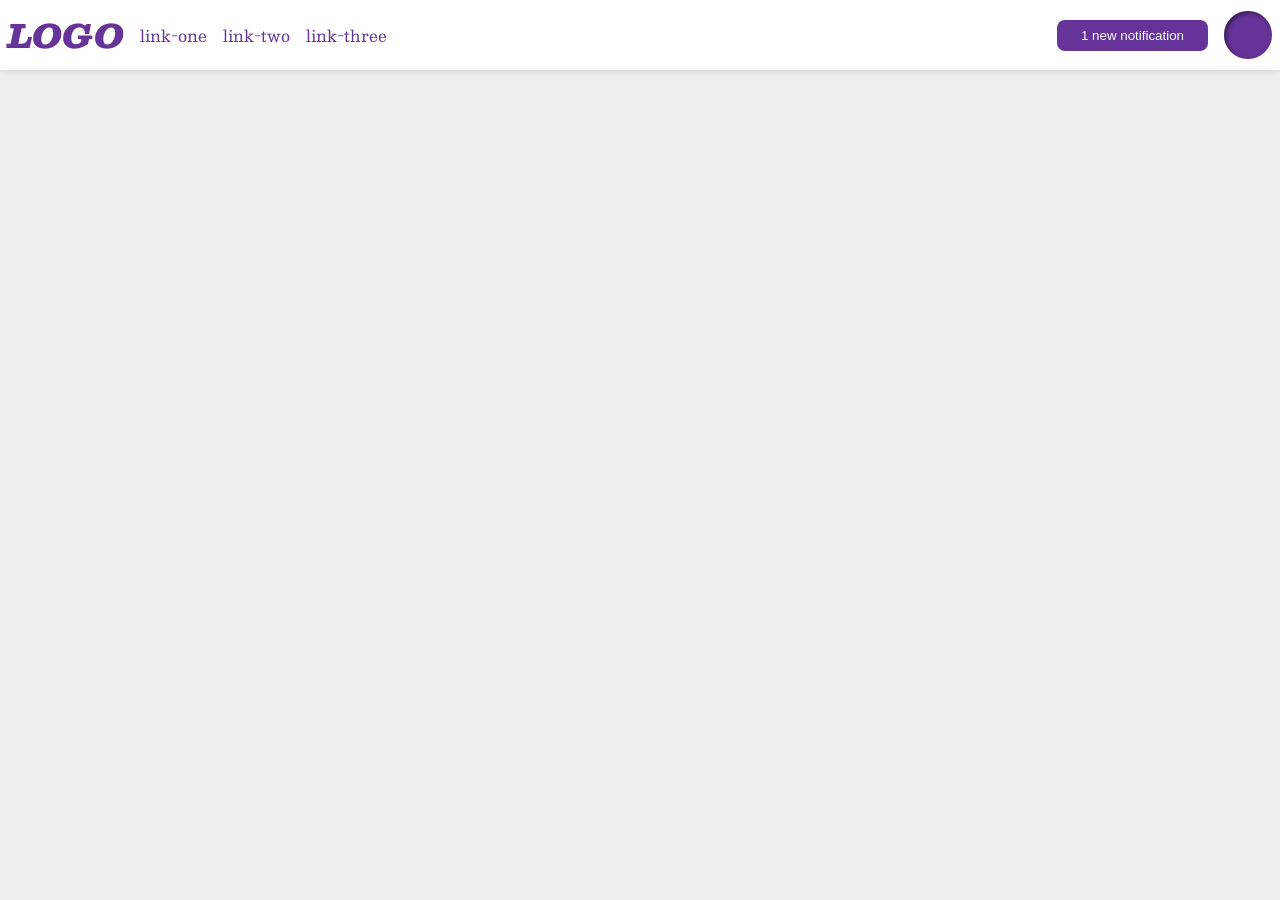
<file: foundations/flex/03-flex-header-2/index.html>
<!doctype html>
<html lang="en">
  <head>
    <meta charset="UTF-8" />
    <meta http-equiv="X-UA-Compatible" content="IE=edge" />
    <meta name="viewport" content="width=device-width, initial-scale=1.0" />
    <title>Flex Header 2</title>
    <link rel="stylesheet" href="style.css" />
  </head>
  <body>
    <div class="header">
      <div class="left-side">
        <div class="logo">LOGO</div>
        <ul class="links">
          <li><a href="https://google.com">link-one</a></li>
          <li><a href="https://google.com">link-two</a></li>
          <li><a href="https://google.com">link-three</a></li>
        </ul>
      </div>
      <div class="right-side">
        <button class="notifications">1 new notification</button>
        <div class="profile-image"></div>
      </div>
    </div>
  </body>
</html>
</file>
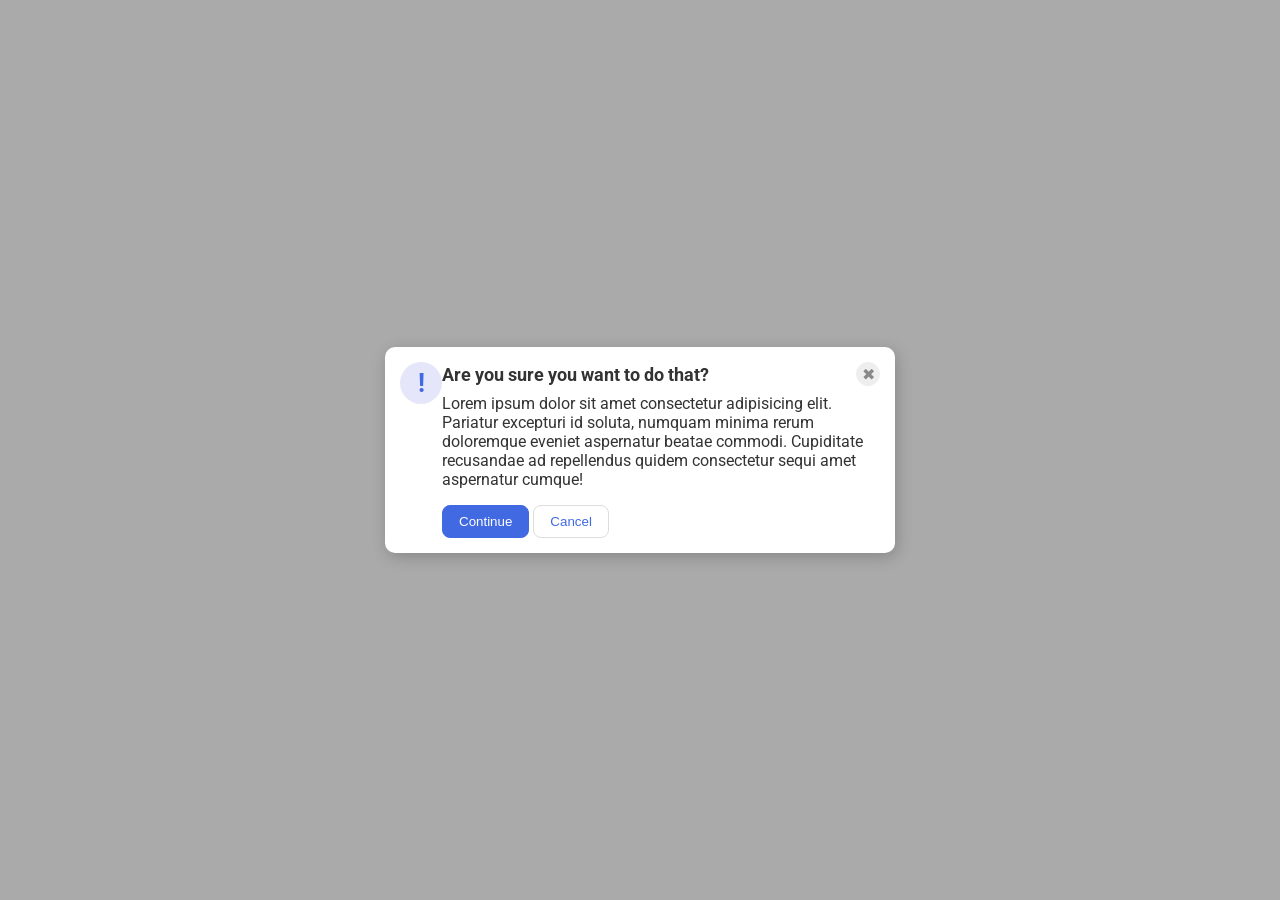
<file: foundations/flex/05-flex-modal/index.html>
<!doctype html>
<html lang="en">
  <head>
    <meta charset="UTF-8" />
    <meta http-equiv="X-UA-Compatible" content="IE=edge" />
    <meta name="viewport" content="width=device-width, initial-scale=1.0" />
    <link rel="stylesheet" href="style.css" />
    <title>Modal</title>
  </head>
  <body>
    <div class="modal">
      <div class="icon">!</div>
      <div class="container">
        <div class="header">
          Are you sure you want to do that?
          <button class="close-button">✖</button>
        </div>

        <div class="text">
          Lorem ipsum dolor sit amet consectetur adipisicing elit. Pariatur
          excepturi id soluta, numquam minima rerum doloremque eveniet
          aspernatur beatae commodi. Cupiditate recusandae ad repellendus quidem
          consectetur sequi amet aspernatur cumque!
        </div>
        <button class="continue">Continue</button>
        <button class="cancel">Cancel</button>
      </div>
    </div>
  </body>
</html>
</file>
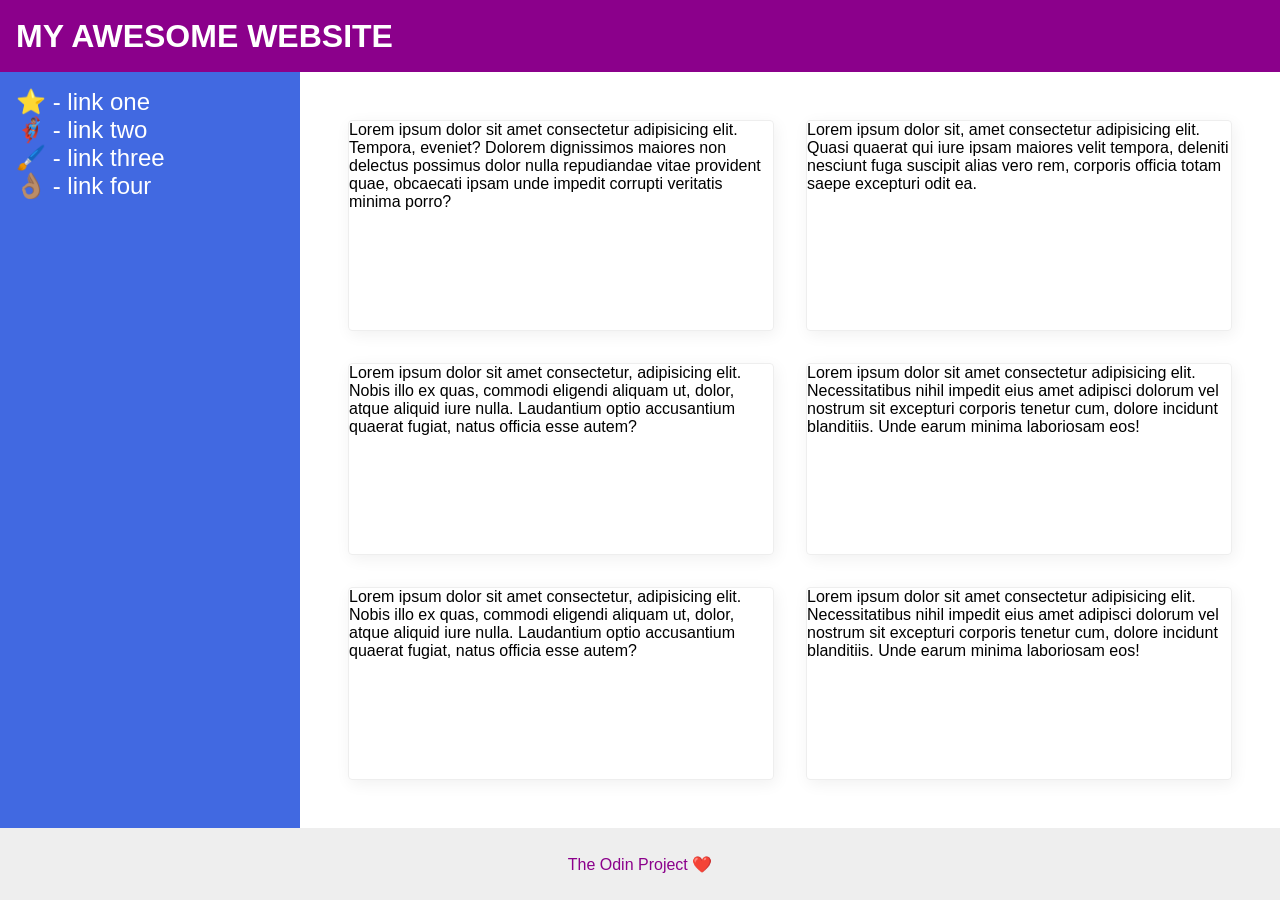
<file: foundations/flex/07-flex-layout-2/index.html>
<!doctype html>
<html lang="en">
  <head>
    <meta charset="UTF-8" />
    <meta http-equiv="X-UA-Compatible" content="IE=edge" />
    <meta name="viewport" content="width=device-width, initial-scale=1.0" />
    <title>The Holy Grail</title>
    <link rel="stylesheet" href="style.css" />
  </head>
  <body>
    <div class="header">MY AWESOME WEBSITE</div>
    <div class="content">
      <div class="sidebar">
        <ul>
          <li><a href="#">⭐ - link one</a></li>
          <li><a href="#">🦸🏽‍♂️ - link two</a></li>
          <li><a href="#">🖌️ - link three</a></li>
          <li><a href="#">👌🏽 - link four</a></li>
        </ul>
      </div>

      <div class="cards">
        <div class="card">
          Lorem ipsum dolor sit amet consectetur adipisicing elit. Tempora,
          eveniet? Dolorem dignissimos maiores non delectus possimus dolor nulla
          repudiandae vitae provident quae, obcaecati ipsam unde impedit
          corrupti veritatis minima porro?
        </div>
        <div class="card">
          Lorem ipsum dolor sit, amet consectetur adipisicing elit. Quasi
          quaerat qui iure ipsam maiores velit tempora, deleniti nesciunt fuga
          suscipit alias vero rem, corporis officia totam saepe excepturi odit
          ea.
        </div>
        <div class="card">
          Lorem ipsum dolor sit amet consectetur, adipisicing elit. Nobis illo
          ex quas, commodi eligendi aliquam ut, dolor, atque aliquid iure nulla.
          Laudantium optio accusantium quaerat fugiat, natus officia esse autem?
        </div>
        <div class="card">
          Lorem ipsum dolor sit amet consectetur adipisicing elit.
          Necessitatibus nihil impedit eius amet adipisci dolorum vel nostrum
          sit excepturi corporis tenetur cum, dolore incidunt blanditiis. Unde
          earum minima laboriosam eos!
        </div>
        <div class="card">
          Lorem ipsum dolor sit amet consectetur, adipisicing elit. Nobis illo
          ex quas, commodi eligendi aliquam ut, dolor, atque aliquid iure nulla.
          Laudantium optio accusantium quaerat fugiat, natus officia esse autem?
        </div>
        <div class="card">
          Lorem ipsum dolor sit amet consectetur adipisicing elit.
          Necessitatibus nihil impedit eius amet adipisci dolorum vel nostrum
          sit excepturi corporis tenetur cum, dolore incidunt blanditiis. Unde
          earum minima laboriosam eos!
        </div>
      </div>
    </div>

    <div class="footer">The Odin Project ❤️</div>
  </body>
</html>
</file>
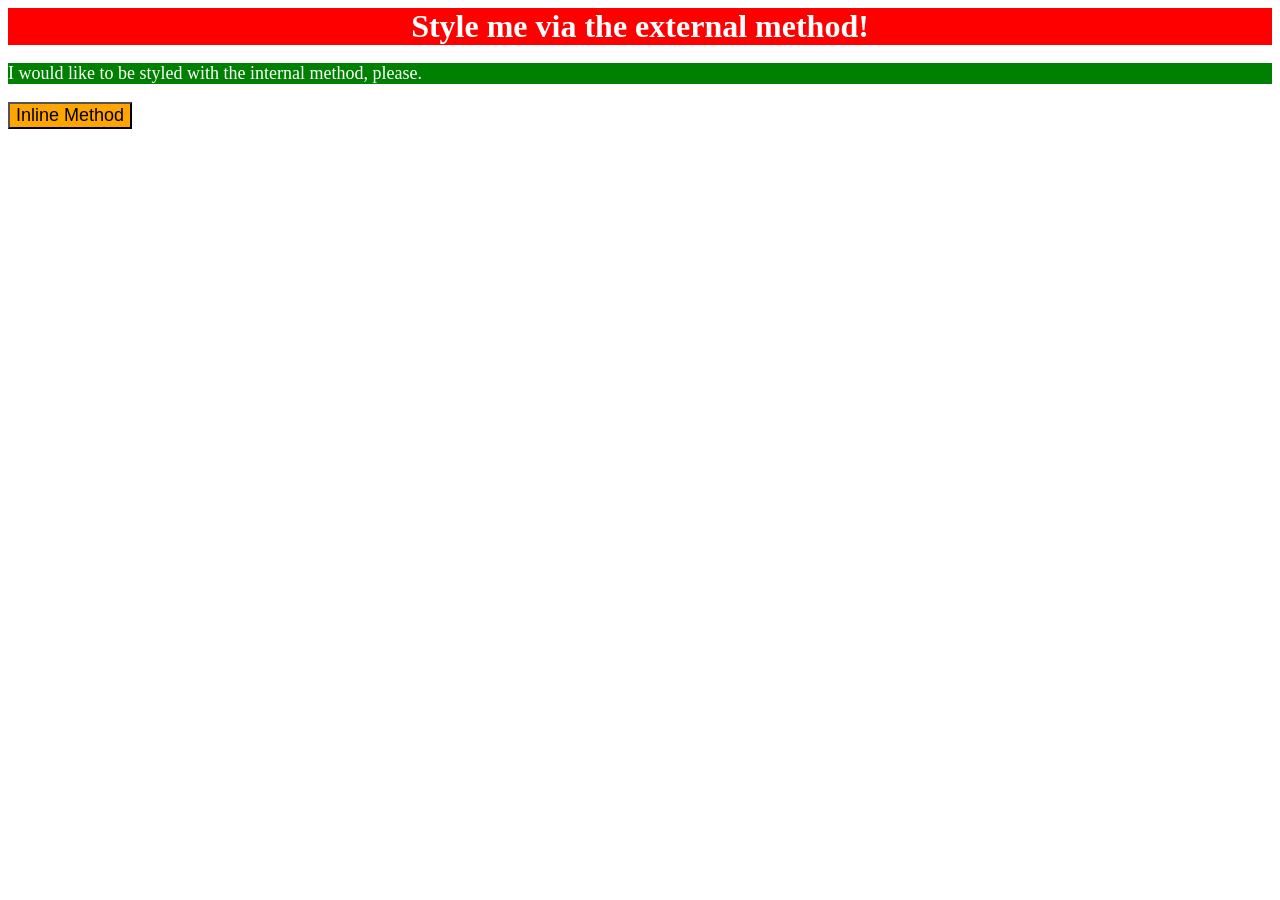
<file: foundations/intro-to-css/01-css-methods/index.html>
<!doctype html>
<html lang="en">
  <head>
    <meta charset="UTF-8" />
    <meta http-equiv="X-UA-Compatible" content="IE=edge" />
    <meta name="viewport" content="width=device-width, initial-scale=1.0" />
    <title>Methods for Adding CSS</title>
    <link rel="stylesheet" href="style.css" />
    <style>
      p {
        background-color: green;
        color: white;
        font-size: 18px;
      }
    </style>
  </head>
  <body>
    <div>Style me via the external method!</div>
    <p>I would like to be styled with the internal method, please.</p>
    <button style="background-color: orange; font-size: 18px">
      Inline Method
    </button>
  </body>
</html>
</file>
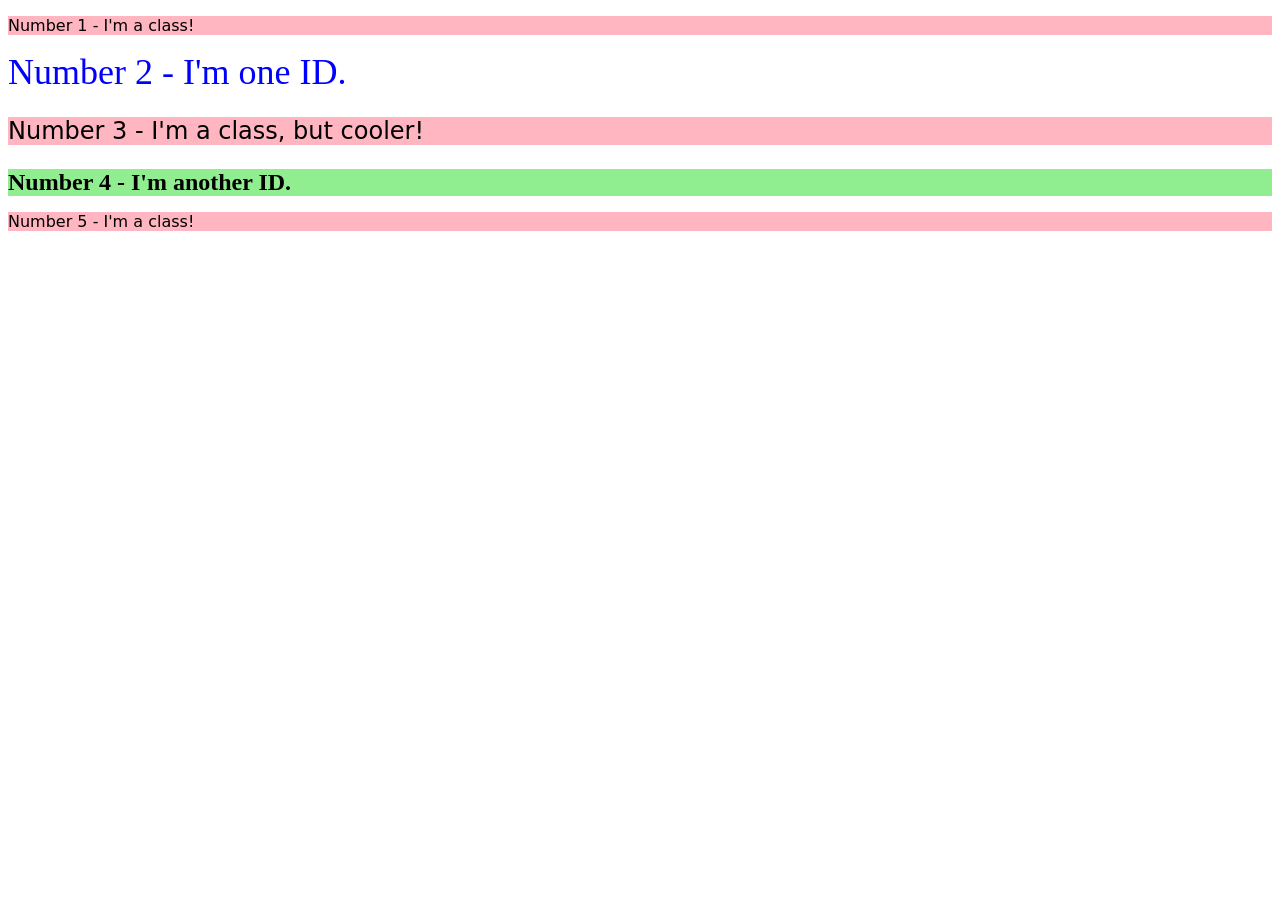
<file: foundations/intro-to-css/02-class-id-selectors/index.html>
<!doctype html>
<html lang="en">
  <head>
    <meta charset="UTF-8" />
    <meta http-equiv="X-UA-Compatible" content="IE=edge" />
    <meta name="viewport" content="width=device-width, initial-scale=1.0" />
    <title>Class and ID Selectors</title>
    <link rel="stylesheet" href="style.css" />
  </head>
  <body>
    <p class="odd">Number 1 - I'm a class!</p>
    <div id="second-element">Number 2 - I'm one ID.</div>
    <p class="odd third-element">Number 3 - I'm a class, but cooler!</p>
    <div id="fourth-element">Number 4 - I'm another ID.</div>
    <p class="odd">Number 5 - I'm a class!</p>
  </body>
</html>
</file>
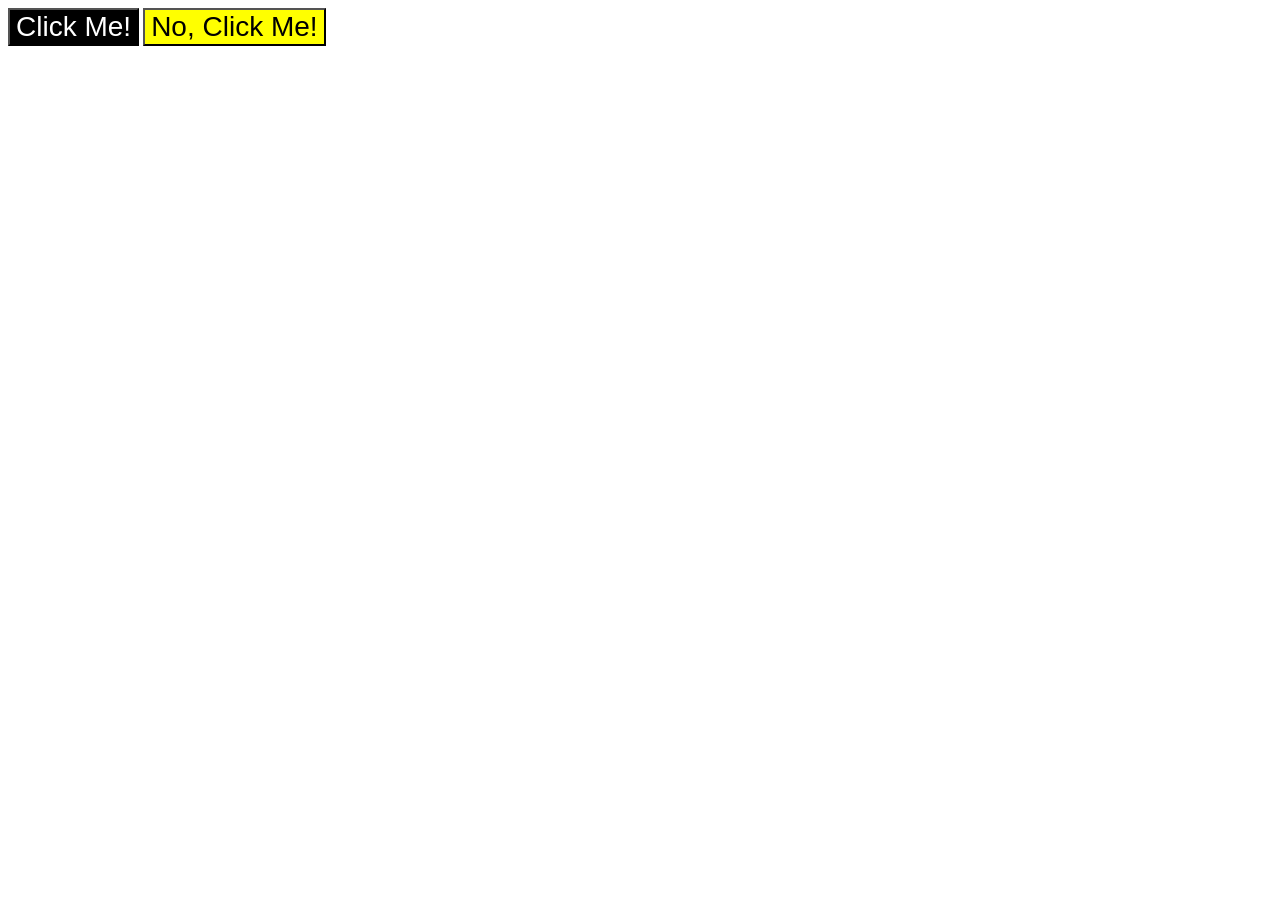
<file: foundations/intro-to-css/03-grouping-selectors/index.html>
<!doctype html>
<html lang="en">
  <head>
    <meta charset="UTF-8" />
    <meta http-equiv="X-UA-Compatible" content="IE=edge" />
    <meta name="viewport" content="width=device-width, initial-scale=1.0" />
    <title>Grouping Selectors</title>
    <link rel="stylesheet" href="style.css" />
  </head>
  <body>
    <button class="first">Click Me!</button>
    <button class="second">No, Click Me!</button>
  </body>
</html>
</file>
<file: foundations/flex/03-flex-header-2/style.css>
/* this is some magical font-importing.  
you'll learn about it later. */
@import url("https://fonts.googleapis.com/css2?family=Besley:ital,wght@0,400;1,900&display=swap");

body {
  margin: 0;
  background: #eee;
  font-family: Besley, serif;
}

.left-side,
.right-side {
  display: flex;
  gap: 16px;
  align-items: center;
}

.header {
  background: white;
  border-bottom: 1px solid #ddd;
  box-shadow: 0 0 8px rgba(0, 0, 0, 0.1);
  display: flex;
  justify-content: space-between;
  padding: 8px;
}

.profile-image {
  background: rebeccapurple;
  box-shadow: inset 2px 2px 4px rgba(0, 0, 0, 0.5);
  border-radius: 50%;
  width: 48px;
  height: 48px;
}

.logo {
  color: rebeccapurple;
  font-size: 32px;
  font-weight: 900;
  font-style: italic;
}

button {
  border: none;
  border-radius: 8px;
  background: rebeccapurple;
  color: white;
  padding: 8px 24px;
}

a {
  /* this removes the line under our links */
  text-decoration: none;
  color: rebeccapurple;
}

ul {
  list-style-type: none;
  display: flex;
  gap: 16px;
  margin: 0;
  padding: 0;
}
</file>
<file: foundations/flex/05-flex-modal/style.css>
@import url("https://fonts.googleapis.com/css2?family=Roboto:wght@400;700&display=swap");

html,
body {
  height: 100%;
}

body {
  font-family: Roboto, sans-serif;
  margin: 0;
  background: #aaa;
  color: #333;
  /* I'll give you this one for free lol */
  display: flex;
  align-items: center;
  justify-content: center;
}

.modal {
  background: white;
  width: 480px;
  border-radius: 10px;
  box-shadow: 2px 4px 16px rgba(0, 0, 0, 0.2);
  display: flex;
  padding: 15px;
}

.header {
  display: flex;
  justify-content: space-between;
  align-items: center;
  font-size: 18px;
  font-weight: 700;
  margin-bottom: 8px;
}

.icon {
  color: royalblue;
  font-size: 26px;
  font-weight: 700;
  background: lavender;
  width: 42px;
  height: 42px;
  border-radius: 50%;
  display: flex;
  align-items: center;
  justify-content: center;
  flex-shrink: 0;
}

.text {
  margin-bottom: 16px;
}

.close-button {
  background: #eee;
  border-radius: 50%;
  color: #888;
  font-weight: 400;
  font-size: 16px;
  height: 24px;
  width: 24px;
  display: flex;
  align-items: center;
  justify-content: center;
  border: 1px solid #eee;
  padding: 0;
}

button {
  cursor: pointer;
  padding: 8px 16px;
  border-radius: 8px;
}

button.continue {
  background: royalblue;
  border: 1px solid royalblue;
  color: white;
}

button.cancel {
  background: white;
  border: 1px solid #ddd;
  color: royalblue;
}
</file>
<file: foundations/flex/07-flex-layout-2/style.css>
body {
  font-family:
    -apple-system, BlinkMacSystemFont, "Segoe UI", Roboto, Oxygen, Ubuntu,
    Cantarell, "Open Sans", "Helvetica Neue", sans-serif;
  margin: 0;
  min-height: 100vh;
  display: flex;
  flex-direction: column;
}

.header {
  height: 72px;
  background: darkmagenta;
  color: white;
  font-weight: 900;
  font-size: 32px;
  padding: 0 16px;
  display: flex;
  align-items: center;
}

.footer {
  height: 72px;
  background: #eee;
  color: darkmagenta;
  display: flex;
  justify-content: center;
  align-items: center;
}

.sidebar {
  width: 300px;
  background: royalblue;
  box-sizing: border-box;
  padding: 16px;
  flex-shrink: 0;
}

a {
  text-decoration: none;
  font-size: 24px;
  color: white;
}

ul {
  list-style-type: none;
  margin: 0;
  padding: 0;
}

.card {
  border: 1px solid #eee;
  box-shadow: 2px 4px 16px rgba(0, 0, 0, 0.06);
  border-radius: 4px;
  flex: 1 1 400px;
}

.content {
  display: flex;
  flex: 1;
}

.cards {
  display: flex;
  flex-wrap: wrap;
  gap: 32px;
  padding: 48px;
}
</file>
<file: foundations/intro-to-css/01-css-methods/style.css>
div {
  background-color: red;
  color: white;
  font-size: 32px;
  text-align: center;
  font-weight: bold;
}
</file>
<file: foundations/intro-to-css/02-class-id-selectors/style.css>
/* Add CSS Styling */
.odd {
  background-color: #ffb6c1;
  font-family: Verdana, "DejaVu Sans", sans-serif;
}

#second-element {
  color: blue;
  font-size: 36px;
}

.third-element {
  font-size: 24px;
}

#fourth-element {
  background-color: lightgreen;
  font-size: 24px;
  font-weight: bold;
}
</file>
<file: foundations/intro-to-css/03-grouping-selectors/style.css>
/* Add CSS Styling */

.first {
  background-color: black;
  color: #ffffff;
}

.second {
  background-color: yellow;
}

.first,
.second {
  font-size: 28px;
  font-family: Helvetica, "Times New Roman", sans-serif;
}
</file>
